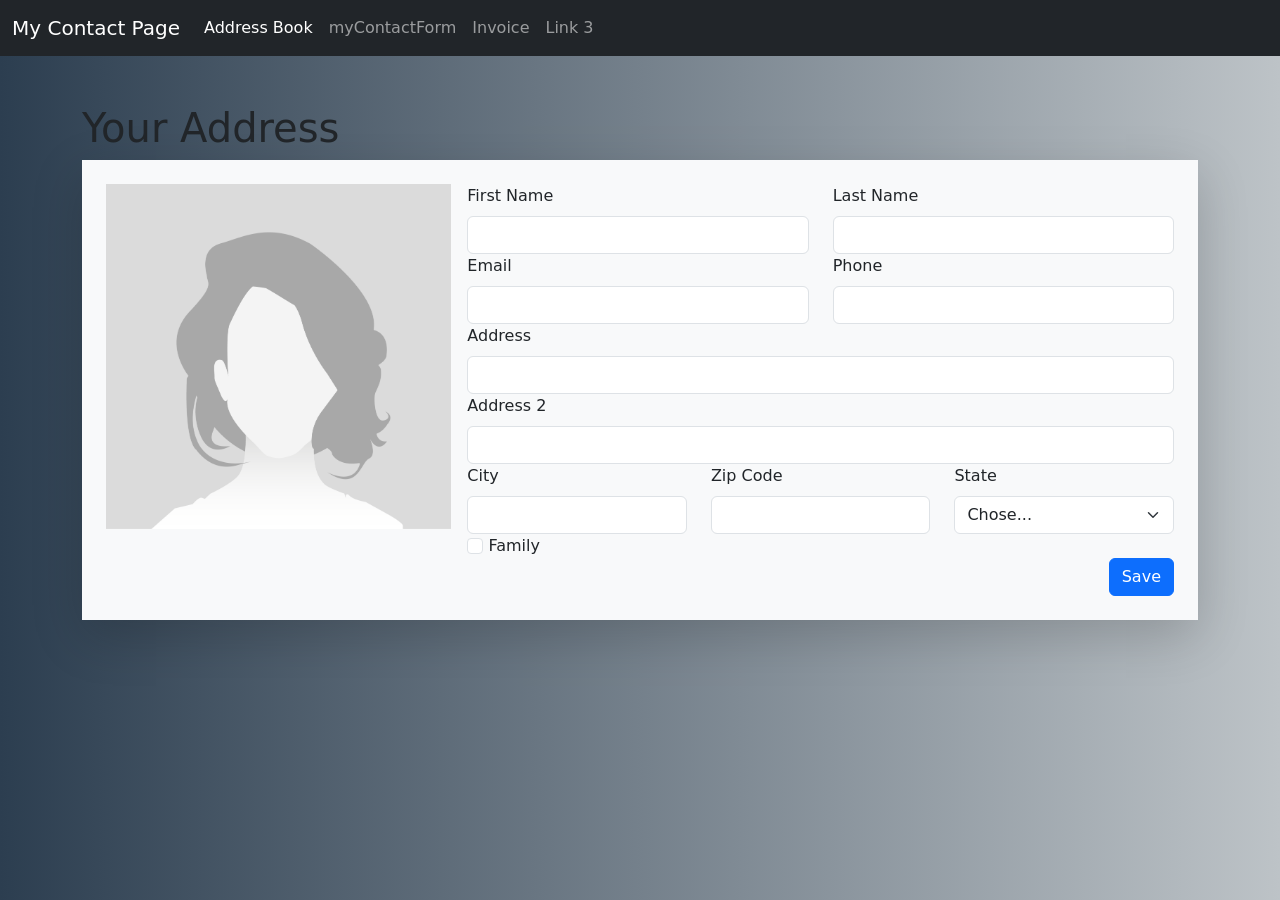
<file: Index.html>
<!doctype html>
<html lang="en">

<head>
    <title>Address Book</title>
    <!-- Required meta tags -->
    <meta charset="utf-8">
    <meta name="viewport" content="width=device-width, initial-scale=1, shrink-to-fit=no">

    <!-- Bootstrap CSS -->
    <link href="https://cdn.jsdelivr.net/npm/bootstrap@5.1.1/dist/css/bootstrap.min.css" rel="stylesheet"
        integrity="sha384-F3w7mX95PdgyTmZZMECAngseQB83DfGTowi0iMjiWaeVhAn4FJkqJByhZMI3AhiU" crossorigin="anonymous">
    
    <link href="/css/form.css" rel="stylesheet">
</head>

<body class="h-100">
    <nav class="navbar navbar-expand-lg navbar-dark bg-dark">
        <div class="container-fluid">
            <a class="navbar-brand" href="#">My Contact Page</a>
            <button class="navbar-toggler" type="button" data-bs-toggle="collapse"
                data-bs-target="#navbarSupportedContent" aria-controls="navbarSupportedContent" aria-expanded="false"
                aria-label="Toggle navigation">
                <span class="navbar-toggler-icon"></span>
            </button>
            <div class="collapse navbar-collapse" id="navbarSupportedContent">
                <ul class="navbar-nav me-auto mb-2 mb-lg-0">
                    <li class="nav-item">
                        <a class="nav-link active" aria-current="page" href="#">Address Book</a>
                    </li>
                    <li class="nav-item">
                        <a class="nav-link" href="/myContactForm.html">myContactForm</a>
                    </li>
                    <li class="nav-item">
                        <a class="nav-link" href="/Invoice.html">Invoice</a>
                    </li>
                    <li class="nav-item">
                        <a class="nav-link" href="#">Link 3</a>
                    </li>
                </ul>
            </div>
        </div>
    </nav>
 <div class="container">
    <h1 class="mt-5">Your Address</h1>
    <div class="p-3 border-2 shadow-lg bg-light">
        
        <form class="row g-3 p-2">
            <div class="col-12 col-md-4">
                    <img src="/img/GirlOne_4x.png" class="img-fluid"/>
            </div>
                <div class="col-12 col-md-8">
                    <div class="row">
                        <div class="col-12 col-md-6">
                            <label for="inputFirstName" class="form-label">First Name</label>
                            <input type="text" class="form-control id="inputFirstName>
                        </div>
                        
                        <div class="col-12 col-md-6">
                            <label for="inputLastName" class="form-label">Last Name</label>
                            <input type="text" class="form-control" id="inputLastName">
                        </div>
                        
                        <div class="col-12 col-md-6">
                            <label for="inputEmail" class="form-label">Email</label>
                            <input type="email" class="form-control" id="email">
                        </div>
                        <div class="col-12 col-md-6">
                            <label for="inputPhone" class="form-label">Phone</label>
                            <input type="tel" class="form-control" id="inputPhone">
                        </div>
                        <div class="col-12">
                            <label for="inputAddress" class="form-label">Address</label>
                            <input type="text" class="form-control" id="inputAddress">
                        </div>
                        <div class="col-12">
                            <label for="inputAddress2" class="form-label">Address 2</label>
                            <input type="text" class="form-control" id="inputAddress2">
                        </div>
                        <div class="col-12 col-md-4">
                            <label for="inputCity" class="form-label">City</label>
                            <input type="text" class="form-control" id="inputCity">
                        </div>
                        <div class="col-12 col-md-4">
                            <label for="inputZip" class="form-label">Zip Code</label>
                            <input type="text" class="form-control" id="inputZip">
                        </div>
                        <div class="col-12 col-md-4">
                            <label for="inputState" class="form-label">State</label>
                            <select id="inputState" class="form-select">
                                <option selected>Chose...</option>
                                    <option value="AF">Afghanistan</option>
                                    <option value="EG">Ägypten</option>
                                    <option value="AX">Aland</option>
                                    <option value="AL">Albanien</option>
                                    <option value="DZ">Algerien</option>
                                    <option value="AS">Amerikanisch-Samoa</option>
                                    <option value="VI">Amerikanische Jungferninseln</option>
                                    <option value="AD">Andorra</option>
                                    <option value="AO">Angola</option>
                                    <option value="AI">Anguilla</option>
                                    <option value="AQ">Antarktis</option>
                                    <option value="AG">Antigua und Barbuda</option>
                                    <option value="GQ">Äquatorialguinea</option>
                                    <option value="AR">Argentinien</option>
                                    <option value="AM">Armenien</option>
                                    <option value="AW">Aruba</option>
                                    <option value="AC">Ascension</option>
                                    <option value="AZ">Aserbaidschan</option>
                                    <option value="ET">Äthiopien</option>
                                    <option value="AU">Australien</option>
                                    <option value="BS">Bahamas</option>
                                    <option value="BH">Bahrain</option>
                                    <option value="BD">Bangladesch</option>
                                    <option value="BB">Barbados</option>
                                    <option value="BE">Belgien</option>
                                    <option value="BZ">Belize</option>
                                    <option value="BJ">Benin</option>
                                    <option value="BM">Bermuda</option>
                                    <option value="BT">Bhutan</option>
                                    <option value="BO">Bolivien</option>
                                    <option value="BA">Bosnien und Herzegowina</option>
                                    <option value="BW">Botswana</option>
                                    <option value="BV">Bouvetinsel</option>
                                    <option value="BR">Brasilien</option>
                                    <option value="BN">Brunei</option>
                                    <option value="BG">Bulgarien</option>
                                    <option value="BF">Burkina Faso</option>
                                    <option value="BI">Burundi</option>
                                    <option value="CL">Chile</option>
                                    <option value="CN">China</option>
                                    <option value="CK">Cookinseln</option>
                                    <option value="CR">Costa Rica</option>
                                    <option value="CI">Cote d'Ivoire</option>
                                    <option value="DK">Dänemark</option>
                                    <option value="DE">Deutschland</option>
                                    <option value="DG">Diego Garcia</option>
                                    <option value="DM">Dominica</option>
                                    <option value="DO">Dominikanische Republik</option>
                                    <option value="DJ">Dschibuti</option>
                                    <option value="EC">Ecuador</option>
                                    <option value="SV">El Salvador</option>
                                    <option value="ER">Eritrea</option>
                                    <option value="EE">Estland</option>
                                    <option value="EU">Europäische Union</option>
                                    <option value="FK">Falklandinseln</option>
                                    <option value="FO">Färöer</option>
                                    <option value="FJ">Fidschi</option>
                                    <option value="FI">Finnland</option>
                                    <option value="FR">Frankreich</option>
                                    <option value="GF">Französisch-Guayana</option>
                                    <option value="PF">Französisch-Polynesien</option>
                                    <option value="GA">Gabun</option>
                                    <option value="GM">Gambia</option>
                                    <option value="GE">Georgien</option>
                                    <option value="GH">Ghana</option>
                                    <option value="GI">Gibraltar</option>
                                    <option value="GD">Grenada</option>
                                    <option value="GR">Griechenland</option>
                                    <option value="GL">Grönland</option>
                                    <option value="GB">Großbritannien</option>
                                    <option value="CP">Guadeloupe</option>
                                    <option value="GU">Guam</option>
                                    <option value="GT">Guatemala</option>
                                    <option value="GG">Guernsey</option>
                                    <option value="GN">Guinea</option>
                                    <option value="GW">Guinea-Bissau</option>
                                    <option value="GY">Guyana</option>
                                    <option value="HT">Haiti</option>
                                    <option value="HM">Heard und McDonaldinseln</option>
                                    <option value="HN">Honduras</option>
                                    <option value="HK">Hongkong</option>
                                    <option value="IN">Indien</option>
                                    <option value="ID">Indonesien</option>
                                    <option value="IQ">Irak</option>
                                    <option value="IR">Iran</option>
                                    <option value="IE">Irland</option>
                                    <option value="IS">Island</option>
                                    <option value="IL">Israel</option>
                                    <option value="IT">Italien</option>
                                    <option value="JM">Jamaika</option>
                                    <option value="JP">Japan</option>
                                    <option value="YE">Jemen</option>
                                    <option value="JE">Jersey</option>
                                    <option value="JO">Jordanien</option>
                                    <option value="KY">Kaimaninseln</option>
                                    <option value="KH">Kambodscha</option>
                                    <option value="CM">Kamerun</option>
                                    <option value="CA">Kanada</option>
                                    <option value="IC">Kanarische Inseln</option>
                                    <option value="CV">Kap Verde</option>
                                    <option value="KZ">Kasachstan</option>
                                    <option value="QA">Katar</option>
                                    <option value="KE">Kenia</option>
                                    <option value="KG">Kirgisistan</option>
                                    <option value="KI">Kiribati</option>
                                    <option value="CC">Kokosinseln</option>
                                    <option value="CO">Kolumbien</option>
                                    <option value="KM">Komoren</option>
                                    <option value="CG">Kongo</option>
                                    <option value="HR">Kroatien</option>
                                    <option value="CU">Kuba</option>
                                    <option value="KW">Kuwait</option>
                                    <option value="LA">Laos</option>
                                    <option value="LS">Lesotho</option>
                                    <option value="LV">Lettland</option>
                                    <option value="LB">Libanon</option>
                                    <option value="LR">Liberia</option>
                                    <option value="LY">Libyen</option>
                                    <option value="LI">Liechtenstein</option>
                                    <option value="LT">Litauen</option>
                                    <option value="LU">Luxemburg</option>
                                    <option value="MO">Macao</option>
                                    <option value="MG">Madagaskar</option>
                                    <option value="MW">Malawi</option>
                                    <option value="MY">Malaysia</option>
                                    <option value="MV">Malediven</option>
                                    <option value="ML">Mali</option>
                                    <option value="MT">Malta</option>
                                    <option value="MA">Marokko</option>
                                    <option value="MH">Marshallinseln</option>
                                    <option value="MQ">Martinique</option>
                                    <option value="MR">Mauretanien</option>
                                    <option value="MU">Mauritius</option>
                                    <option value="YT">Mayotte</option>
                                    <option value="MK">Mazedonien</option>
                                    <option value="MX">Mexiko</option>
                                    <option value="FM">Mikronesien</option>
                                    <option value="MD">Moldawien</option>
                                    <option value="MC">Monaco</option>
                                    <option value="MN">Mongolei</option>
                                    <option value="MS">Montserrat</option>
                                    <option value="MZ">Mosambik</option>
                                    <option value="MM">Myanmar</option>
                                    <option value="NA">Namibia</option>
                                    <option value="NR">Nauru</option>
                                    <option value="NP">Nepal</option>
                                    <option value="NC">Neukaledonien</option>
                                    <option value="NZ">Neuseeland</option>
                                    <option value="NT">Neutrale Zone</option>
                                    <option value="NI">Nicaragua</option>
                                    <option value="NL">Niederlande</option>
                                    <option value="AN">Niederländische Antillen</option>
                                    <option value="NE">Niger</option>
                                    <option value="NG">Nigeria</option>
                                    <option value="NU">Niue</option>
                                    <option value="KP">Nordkorea</option>
                                    <option value="MP">Nördliche Marianen</option>
                                    <option value="NF">Norfolkinsel</option>
                                    <option value="NO">Norwegen</option>
                                    <option value="OM">Oman</option>
                                    <option value="AT">Österreich</option>
                                    <option value="PK">Pakistan</option>
                                    <option value="PS">Palästina</option>
                                    <option value="PW">Palau</option>
                                    <option value="PA">Panama</option>
                                    <option value="PG">Papua-Neuguinea</option>
                                    <option value="PY">Paraguay</option>
                                    <option value="PE">Peru</option>
                                    <option value="PH">Philippinen</option>
                                    <option value="PN">Pitcairninseln</option>
                                    <option value="PL">Polen</option>
                                    <option value="PT">Portugal</option>
                                    <option value="PR">Puerto Rico</option>
                                    <option value="RE">Réunion</option>
                                    <option value="RW">Ruanda</option>
                                    <option value="RO">Rumänien</option>
                                    <option value="RU">Russische Föderation</option>
                                    <option value="SB">Salomonen</option>
                                    <option value="ZM">Sambia</option>
                                    <option value="WS">Samoa</option>
                                    <option value="SM">San Marino</option>
                                    <option value="ST">São Tomé und Príncipe</option>
                                    <option value="SA">Saudi-Arabien</option>
                                    <option value="SE">Schweden</option>
                                    <option value="CH">Schweiz</option>
                                    <option value="SN">Senegal</option>
                                    <option value="CS">Serbien und Montenegro</option>
                                    <option value="SC">Seychellen</option>
                                    <option value="SL">Sierra Leone</option>
                                    <option value="ZW">Simbabwe</option>
                                    <option value="SG">Singapur</option>
                                    <option value="SK">Slowakei</option>
                                    <option value="SI">Slowenien</option>
                                    <option value="SO">Somalia</option>
                                    <option value="ES">Spanien</option>
                                    <option value="LK">Sri Lanka</option>
                                    <option value="SH">St. Helena</option>
                                    <option value="KN">St. Kitts und Nevis</option>
                                    <option value="LC">St. Lucia</option>
                                    <option value="PM">St. Pierre und Miquelon</option>
                                    <option value="VC">St. Vincent/Grenadinen (GB)</option>
                                    <option value="ZA">Südafrika, Republik</option>
                                    <option value="SD">Sudan</option>
                                    <option value="KR">Südkorea</option>
                                    <option value="SR">Suriname</option>
                                    <option value="SJ">Svalbard und Jan Mayen</option>
                                    <option value="SZ">Swasiland</option>
                                    <option value="SY">Syrien</option>
                                    <option value="TJ">Tadschikistan</option>
                                    <option value="TW">Taiwan</option>
                                    <option value="TZ">Tansania</option>
                                    <option value="TH">Thailand</option>
                                    <option value="TL">Timor-Leste</option>
                                    <option value="TG">Togo</option>
                                    <option value="TK">Tokelau</option>
                                    <option value="TO">Tonga</option>
                                    <option value="TT">Trinidad und Tobago</option>
                                    <option value="TA">Tristan da Cunha</option>
                                    <option value="TD">Tschad</option>
                                    <option value="CZ">Tschechische Republik</option>
                                    <option value="TN">Tunesien</option>
                                    <option value="TR">Türkei</option>
                                    <option value="TM">Turkmenistan</option>
                                    <option value="TC">Turks- und Caicosinseln</option>
                                    <option value="TV">Tuvalu</option>
                                    <option value="UG">Uganda</option>
                                    <option value="UA">Ukraine</option>
                                    <option value="HU">Ungarn</option>
                                    <option value="UY">Uruguay</option>
                                    <option value="UZ">Usbekistan</option>
                                    <option value="VU">Vanuatu</option>
                                    <option value="VA">Vatikanstadt</option>
                                    <option value="VE">Venezuela</option>
                                    <option value="AE">Vereinigte Arabische Emirate</option>
                                    <option value="US">Vereinigte Staaten von Amerika</option>
                                    <option value="VN">Vietnam</option>
                                    <option value="WF">Wallis und Futuna</option>
                                    <option value="CX">Weihnachtsinsel</option>
                                    <option value="BY">Weißrussland</option>
                                    <option value="EH">Westsahara</option>
                                    <option value="CF">Zentralafrikanische Republik</option>
                                    <option value="CY">Zypern</option>
                                    
                            </select>
                        </div>
                        <div class="col 12">
                            <input class="form-check-input" type="checkbox" id="checkFamily">
                            <label class="form-check-label" for="checkFamily">Family</label>
                        </div>

                        <div class="col-12 d-flex justify-content-end">
                            <button type="submit" class="btn bnt-lg btn-primary">Save</button>
                        </div>
                    </div>
                    
                </div>
            
           
        
            
        </form>
    </div>

 </div>

    <!-- Bootstrap JS -->
    <script src="https://cdn.jsdelivr.net/npm/bootstrap@5.1.1/dist/js/bootstrap.bundle.min.js"
        integrity="sha384-/bQdsTh/da6pkI1MST/rWKFNjaCP5gBSY4sEBT38Q/9RBh9AH40zEOg7Hlq2THRZ" crossorigin="anonymous">
    </script>
</body>

</html>
</file>
<file: css/form.css>
body{
    background: #bdc3c7;  /* fallback for old browsers */
    background: -webkit-linear-gradient(to right, #2c3e50, #bdc3c7);  /* Chrome 10-25, Safari 5.1-6 */
    background: linear-gradient(to right, #2c3e50, #bdc3c7); /* W3C, IE 10+/ Edge, Firefox 16+, Chrome 26+, Opera 12+, Safari 7+ */
    
}
</file>
